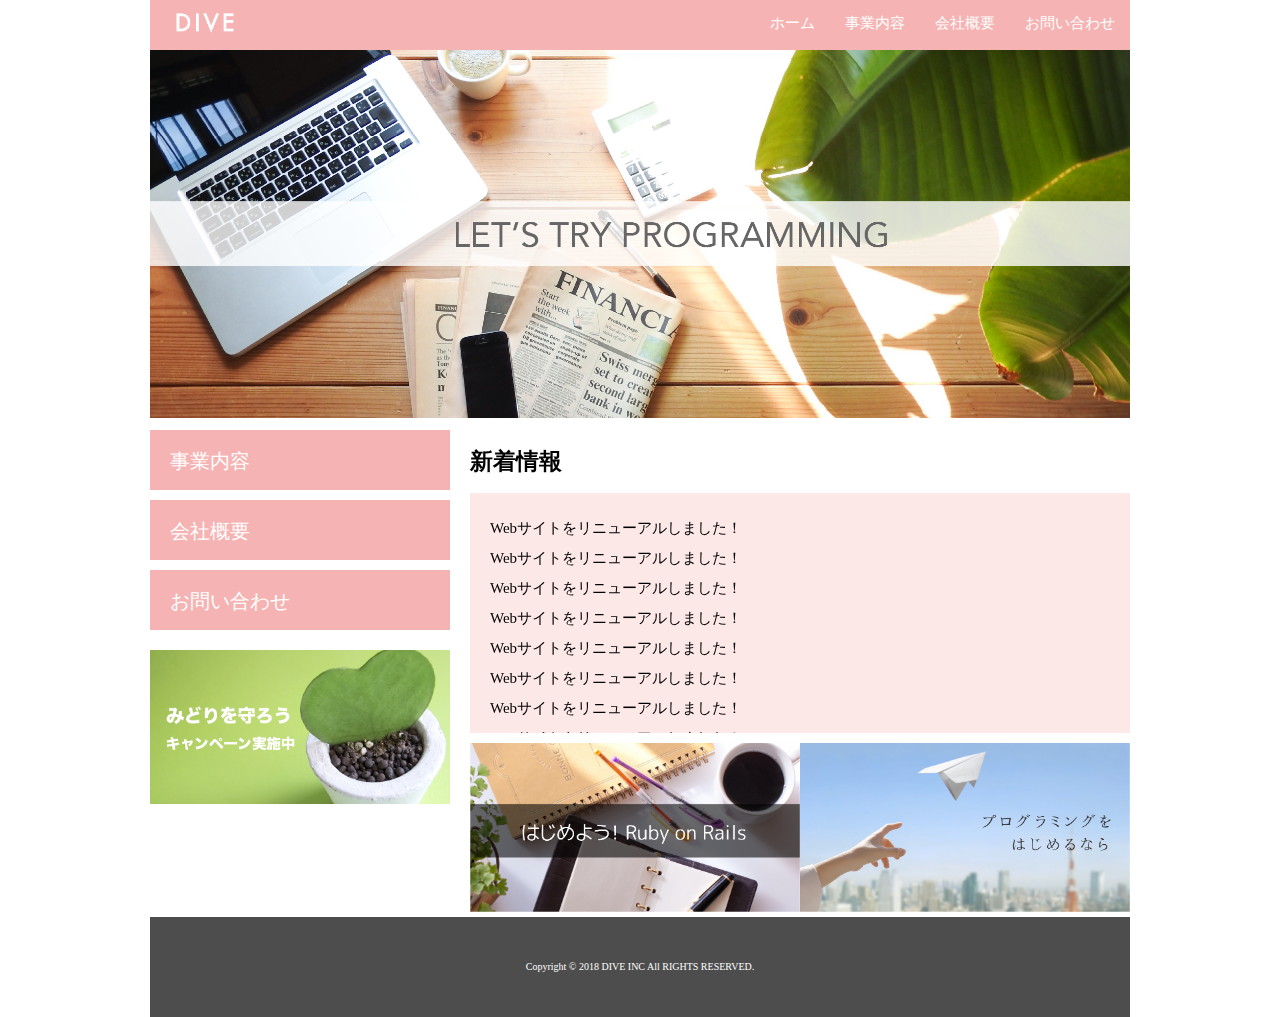
<file: index.html>
<!DOCTYPE html>
<html>

<head>
  <meta charset="UTF-8">
  <link rel="stylesheet" href="./css/normalize.css">
  <link rel="stylesheet" href="./css/style.css">
  <title>株式会社DIVE</title>
</head>

<body>
  <div class="container">
    <header class="header clearfix">
      <a href="index.html">
        <img src="./images/logo.png" class="logo_image">
      </a>
      <nav>
        <ul class="top_menu clearfix">
          <li><a href="index.html">ホーム</a></li>
          <li><a href="business.html">事業内容</a></li>
          <li><a href="company.html">会社概要</a></li>
          <li><a href="contact.html">お問い合わせ</a></li>
        </ul>
      </nav>
    </header>
    <img src="./images/TOP.png" class="image_area">

    <div class="wrapper clearfix">
      <aside class="side_menu">
        <nav>
          <ul>
            <li><a href="business.html">事業内容</a></li>
            <li><a href="company.html">会社概要</a></li>
            <li><a href="contact.html">お問い合わせ</a></li>
          </ul>
        </nav>
        <p class="banner">
          <a href="#">
            <img src="./images/banner.png">
          </a>
        </p>
      </aside>
      <article class="content">
        <h2>新着情報</h2>
        <div class="news">
          <ul>
            <li>Webサイトをリニューアルしました！</li>
            <li>Webサイトをリニューアルしました！</li>
            <li>Webサイトをリニューアルしました！</li>
            <li>Webサイトをリニューアルしました！</li>
            <li>Webサイトをリニューアルしました！</li>
            <li>Webサイトをリニューアルしました！</li>
            <li>Webサイトをリニューアルしました！</li>
            <li>Webサイトをリニューアルしました！</li>
            <li>Webサイトをリニューアルしました！</li>
            <li>Webサイトをリニューアルしました！</li>
          </ul>
        </div>
        <div class="banner_content">
          <p>
            <a href="#"><img src="./images/banner02.png"></a>
          </p>
          <p>
            <a href="#"><img src="./images/banner03.png"></a>
          </p>
        </div>
      </article>
    </div>
    <footer class="footer">
      <p>Copyright © 2018 DIVE INC All RIGHTS RESERVED.</p>
    </footer>
  </div>
</body>

</html>
</file>
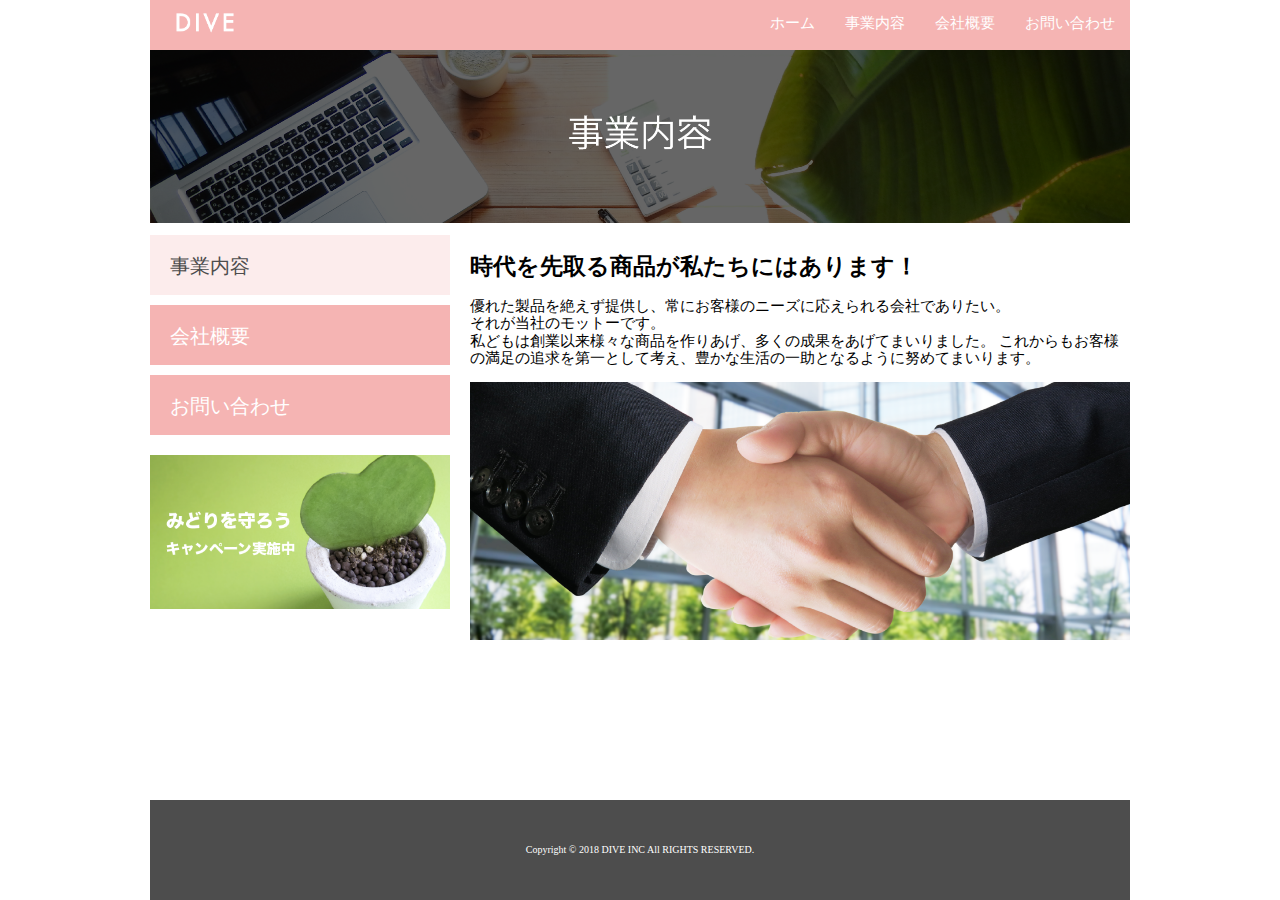
<file: business.html>
<!DOCTYPE html>
<html>

<head>
  <meta charset="UTF-8">
  <link rel="stylesheet" href="./css/normalize.css">
  <link rel="stylesheet" href="./css/style.css">
  <title>株式会社DIVE</title>
</head>

<body>
  <div class="container">
    <header class="header clearfix">
      <a href="index.html">
        <img src="./images/logo.png" class="logo_image">
      </a>
      <nav>
        <ul class="top_menu clearfix">
          <li><a href="index.html">ホーム</a></li>
          <li><a href="business.html">事業内容</a></li>
          <li><a href="company.html">会社概要</a></li>
          <li><a href="contact.html">お問い合わせ</a></li>
        </ul>
      </nav>
    </header>
    <img src="./images/business.png" class="image_area">

    <div class="wrapper clearfix">
      <aside class="side_menu">
        <nav>
          <ul>
            <li class="point"><a href="business.html">事業内容</a></li>
            <li><a href="company.html">会社概要</a></li>
            <li><a href="contact.html">お問い合わせ</a></li>
          </ul>
        </nav>
        <p class="banner">
          <a href="#">
            <img src="./images/banner.png">
          </a>
        </p>
      </aside>
      <article class="content">
        <h2>時代を先取る商品が私たちにはあります！</h2>
        <p>
          優れた製品を絶えず提供し、常にお客様のニーズに応えられる会社でありたい。<br>
          それが当社のモットーです。<br>
          私どもは創業以来様々な商品を作りあげ、多くの成果をあげてまいりました。
          これからもお客様の満足の追求を第一として考え、豊かな生活の一助となるように努めてまいります。
        </p>
        <img src="./images/shakehand.png" class="image_area">
      </article>
    </div>
    <footer class="footer">
      <p>Copyright © 2018 DIVE INC All RIGHTS RESERVED.</p>
    </footer>
  </div>
</body>

</html>
</file>
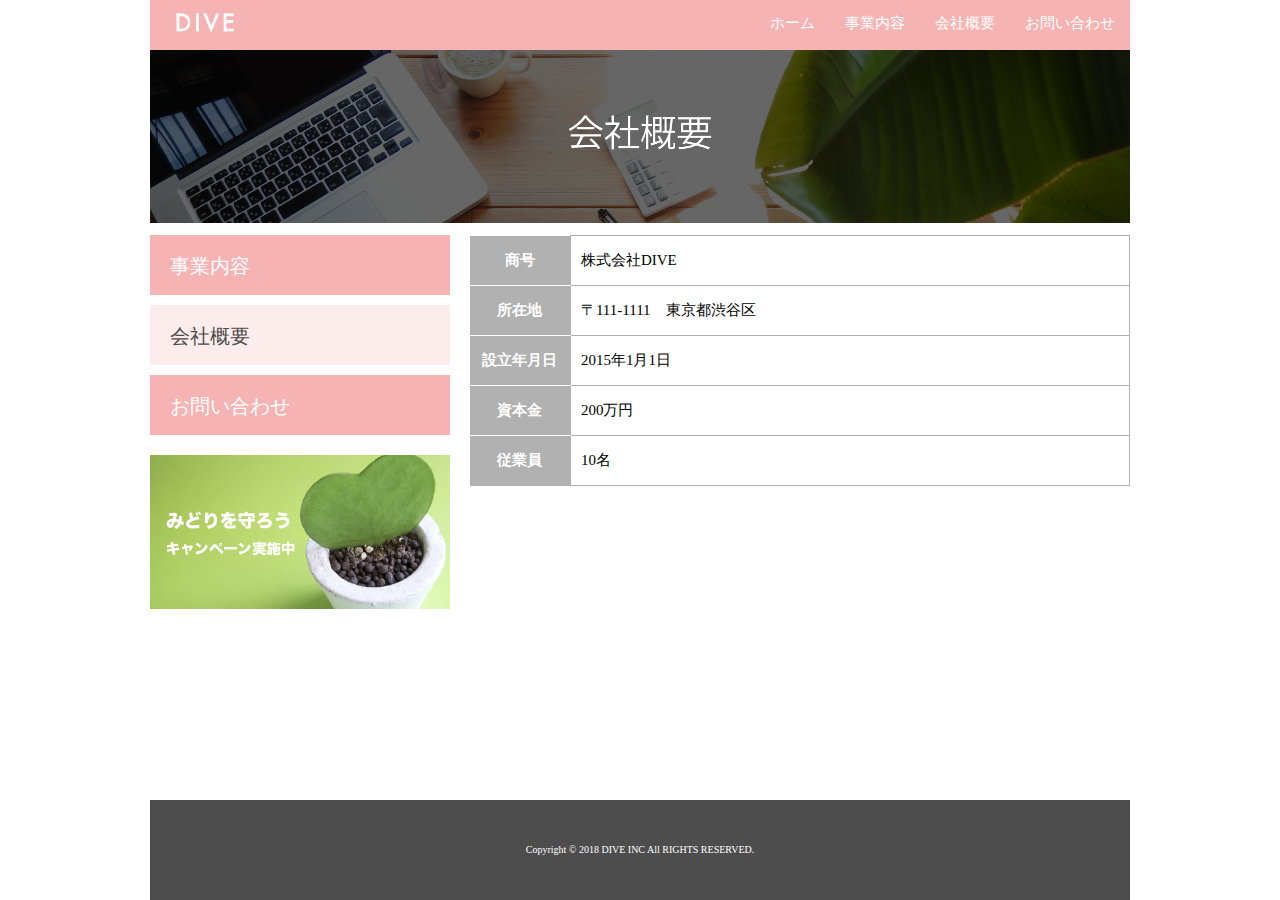
<file: company.html>
<!DOCTYPE html>
<html>

<head>
  <meta charset="UTF-8">
  <link rel="stylesheet" href="./css/normalize.css">
  <link rel="stylesheet" href="./css/style.css">
  <link rel="stylesheet" href="./css/company.css">
  <title>株式会社DIVE</title>
</head>

<body>
  <div class="container">
    <header class="header clearfix">
      <a href="index.html">
        <img src="./images/logo.png" class="logo_image">
      </a>
      <nav>
        <ul class="top_menu clearfix">
          <li><a href="index.html">ホーム</a></li>
          <li><a href="business.html">事業内容</a></li>
          <li><a href="company.html">会社概要</a></li>
          <li><a href="contact.html">お問い合わせ</a></li>
        </ul>
      </nav>
    </header>
    <img src="./images/company.png" class="image_area">

    <div class="wrapper clearfix">
      <aside class="side_menu">
        <nav>
          <ul>
            <li><a href="business.html">事業内容</a></li>
            <li class="point"><a href="company.html">会社概要</a></li>
            <li><a href="contact.html">お問い合わせ</a></li>
          </ul>
        </nav>
        <p class="banner">
          <a href="#">
            <img src="./images/banner.png">
          </a>
        </p>
      </aside>
      <article class="content">
        <table class="company">
          <tr>
            <th>商号</th>
            <td>株式会社DIVE</td>
          </tr>
          <tr>
            <th>所在地</th>
            <td>〒111-1111　東京都渋谷区</td>
          </tr>
          <tr>
            <th>設立年月日</th>
            <td>2015年1月1日</td>
          </tr>
          <tr>
            <th>資本金</th>
            <td>200万円</td>
          </tr>
          <tr>
            <th>従業員</th>
            <td>10名</td>
          </tr>
        </table>
      </article>
    </div>
    <footer class="footer">
      <p>Copyright © 2018 DIVE INC All RIGHTS RESERVED.</p>
    </footer>
  </div>
</body>

</html>
</file>
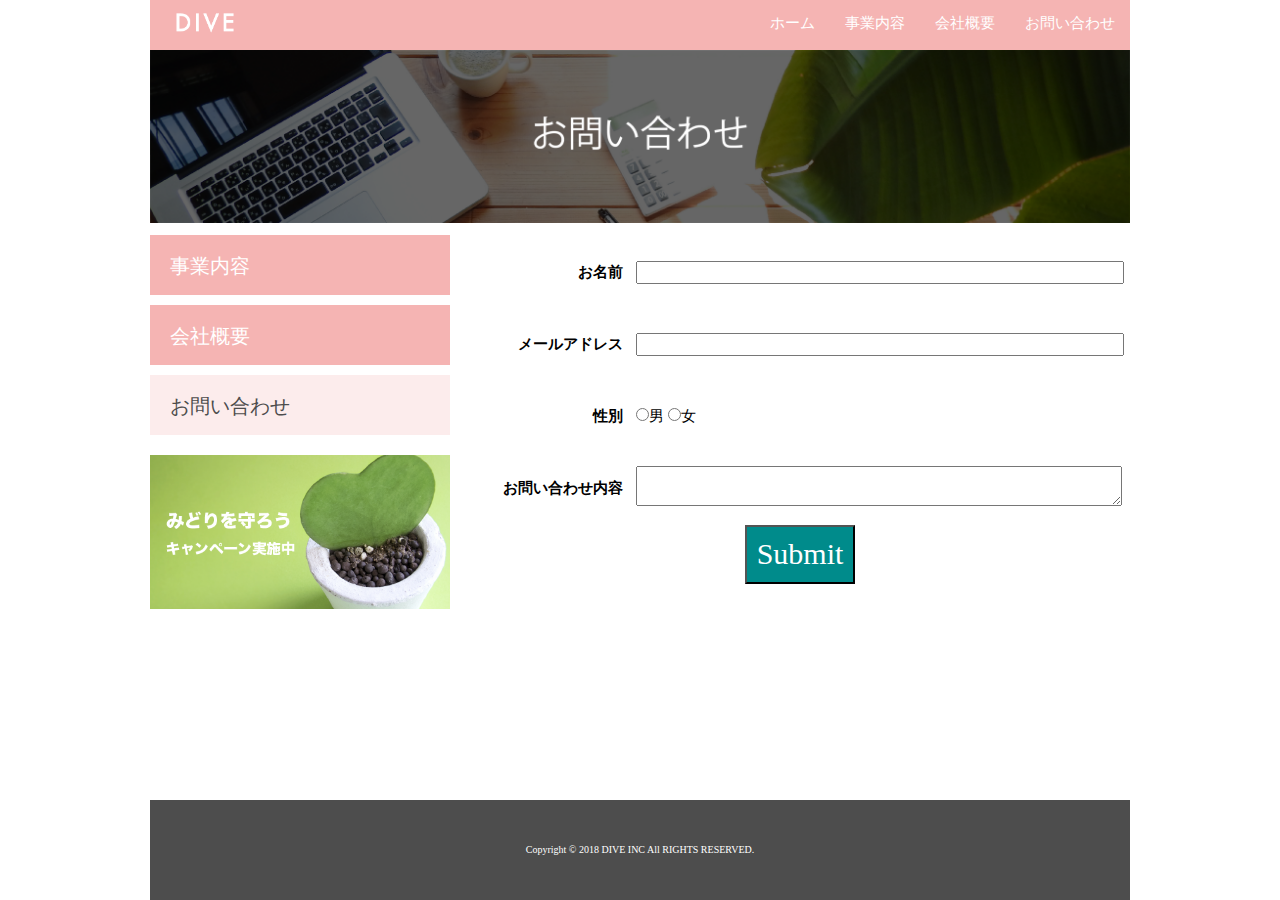
<file: contact.html>
<!DOCTYPE html>
<html>

<head>
  <meta charset="UTF-8">
  <link rel="stylesheet" href="./css/normalize.css">
  <link rel="stylesheet" href="./css/style.css">
  <link rel="stylesheet" href="./css/contact.css">
  <title>株式会社DIVE</title>
</head>

<body>
  <div class="container">
    <header class="header clearfix">
      <a href="index.html">
        <img src="./images/logo.png" class="logo_image">
      </a>
      <nav>
        <ul class="top_menu clearfix">
          <li><a href="index.html">ホーム</a></li>
          <li><a href="business.html">事業内容</a></li>
          <li><a href="company.html">会社概要</a></li>
          <li><a href="contact.html">お問い合わせ</a></li>
        </ul>
      </nav>
    </header>
    <img src="./images/contact.png" class="image_area">

    <div class="wrapper clearfix">
      <aside class="side_menu">
        <nav>
          <ul>
            <li><a href="business.html">事業内容</a></li>
            <li><a href="company.html">会社概要</a></li>
            <li class="point"><a href="contact.html">お問い合わせ</a></li>
          </ul>
        </nav>
        <p class="banner">
          <a href="#">
            <img src="./images/banner.png">
          </a>
        </p>
      </aside>
      <article class="content">
        <form action="">
          <!-- 形式上配置 -->
          <table class="company">
            <tr>
              <th>お名前</th>
              <td>
                <input type="text" class="input_form">
              </td>
            </tr>
            <tr>
              <th>メールアドレス</th>
              <td>
                <input type="email" class="input_form">
              </td>
            </tr>
            <tr>
              <th>性別</th>
              <td>
                <input type="radio">男
                <input type="radio">女
              </td>
            </tr>
            <tr>
              <th>お問い合わせ内容</th>
              <td>
                <textarea class="input_form"></textarea>
              </td>
            </tr>
          </table>
          <div>
            <input type="submit" class="submit_button">
          </div>
        </form>
      </article>
    </div><!-- /.wrapper -->
    <footer class="footer">
      <p>Copyright © 2018 DIVE INC All RIGHTS RESERVED.</p>
    </footer>
  </div><!-- /.container -->
</body>

</html>
</file>
<file: css/style.css>
html {
  font-size: 62.5%;
  height: 100%;
}

body {
  height: 100%;
}

.container {
  width: 980px;
  margin: 0 auto;
  min-height: 100%;
  position: relative;
}


ul {
  margin: 0;
  padding: 0;
}

li {
  list-style: none;
}

.header {
  background-color: #F5B4B3;
  height: 50px;
  font-size: 1.5rem;
}

ul.top_menu {
  float: right;
}

.top_menu li {
  float: left;
  width: auto;
}

.top_menu li a {
  color: #fff;
  text-decoration: none;
  display: block;
  padding: 15px;
}

.top_menu li a:hover {
  text-decoration: underline;
}

.logo_image {
  width: 110px;
  float: left;
  margin: 0;
}

.clearfix:after {
  content: "";
  display: block;
  clear: both;
}

.image_area {
  width: 100%;
}

.side_menu {
  width: 300px;
  float: left;
}

.side_menu a:hover {
  opacity: 0.6;
}

.side_menu li {
  background-color: #F5B4B3;
  height: 6rem;
  margin-bottom: 10px;
}

.side_menu li a {
  font-size: 2rem;
  color: #fff;
  text-decoration: none;
  display: block;
  padding: 2rem;
}

.banner img {
  width: 100%;
}

.banner {
  margin-top: 20px;
}

.wrapper {
  margin-top: 10px;
  padding-bottom: 100px;
}

.content {
  width: 660px;
  margin-left: 20px;
  float: left;
  font-size: 1.5rem;
}

.news {
  height: 200px;
  background-color: #FCE8E7;
  padding: 20px;
  overflow: scroll;
  line-height: 2;
}

.footer {
  background-color: #4D4D4D;
  height: 100px;
  width: 100%;
  position: absolute;
  bottom: 0;
  display: table;
}

.footer p {
  font-size: 1rem;
  color: #fff;
  text-align: center;
  vertical-align: middle;
  display: table-cell;
}

.banner_content {
  display: table;
  margin-top: 10px;
}

.banner_content p {
  display: table-cell;
}

.banner_content p img {
  width: 100%;
}

.side_menu .point {
  background-color: #FCECEC;
}

.side_menu .point a {
  color: #4D4D4D;
}
</file>
<file: css/company.css>
.company {
  border-collapse: collapse;
}

.company tr {
  height: 5rem;
}

.company th {
  width: 100px;
  background-color: #B1B1B1;
  color: #fff;
  border-bottom: solid 1px #fff;
}

.company tr:last-child th {
  border-color: #B1B1B1;
}

.company td {
  width: 560px;
  padding-left: 1rem;
  border: solid 1px #B1B1B1;
}
</file>
<file: css/contact.css>
.company tr {
  height: 7rem;
}

.company th {
  width: 150px;
  text-align: right;
  padding-right: 10px;
}

.input_form {
  width: 480px;
}

article div {
  text-align: center;
}

textarea {
  resize: vertical;
  min-height: 15px;
  max-height: 90px;
}

.submit_button {
  color: white;
  font-size: 3rem;
  background-color: #008B8B;
  padding: 10px;
}

.submit_button:hover {
  opacity: 0.5;
}
</file>
